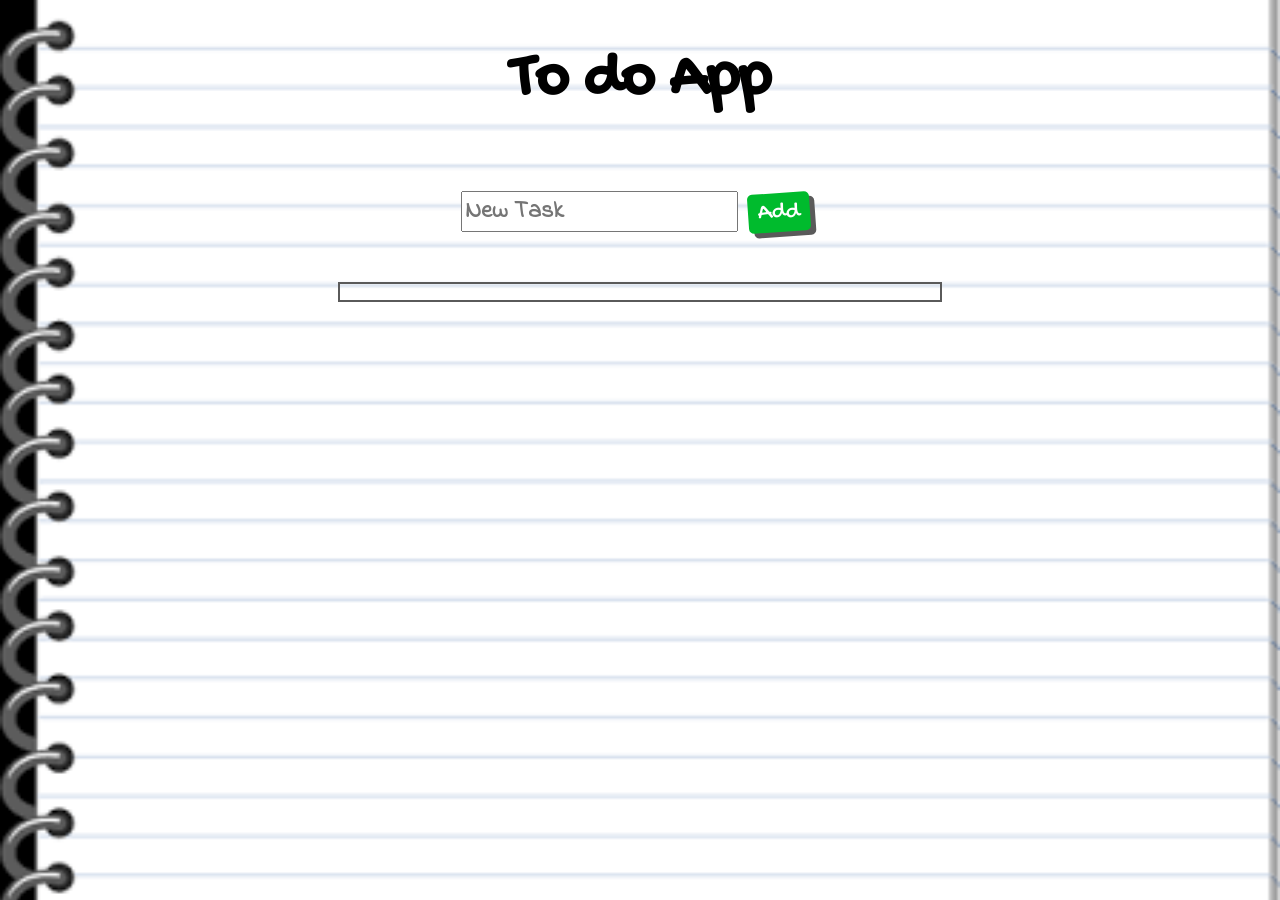
<file: index.html>
<!DOCTYPE html>
<html lang="en">
  <head>
    <meta charset="utf-8">
    <link rel="stylesheet" href="styles.css">
    <link rel="stylesheet" href="style.css">
    <title>To do App</title>
  </head>
  <body>
    <div id="app" ></div>
	  <script type="text/javascript" src="main.js"></script>
  </body>
</html>
</file>
<file: styles.css>
@import url('https://fonts.googleapis.com/css?family=Gochi+Hand');
@import url('https://fonts.googleapis.com/css2?family=Inconsolata:wght@500&display=swap');
@import url('https://fonts.googleapis.com/css2?family=Indie+Flower&display=swap');

body {
    padding: 0;
    margin: 0;
}

#app {
    background-image: url(images/fondoLibreta.png);
    background-attachment: fixed;
    background-size: cover;
    background-repeat: no-repeat;
    background-position: center center;
    height: 100vh;
    display: flex;
    align-items: center;
    align-content: center;
    flex-direction: column;
    overflow-y: scroll;

}

#tittleText {
    font-family: 'Gochi Hand';
    font-size: 4em;
}

#buttonAdd {
    border: none;
    transform: rotate(-4deg);
    transform-origin: center;
    font-family: 'Gochi Hand';
    font-size: 1.5em;
    border-radius: 5px;
    box-shadow: 5px 5px 0 #5a5a5a;
    background-color: #00bb2d;
    color: #ffffff;
    padding: 5px;
    padding-left: 10px;
    padding-right: 10px;
    margin-left: 10px;
    margin-right: 10px;
}

#buttonAdd:hover {
    background-color: #ee8d85;
    transform: rotate(8deg);
    transform-origin: center;
}

#inputTask {
    font-size: 1.5em;
    font-family: 'Indie Flower', cursive;
    font-weight: bolder;

}

#inputTask:focus {
    outline: none !important;
    border-left-color: #00bb2d;
    border-color: #00bb2d;
}

#divContainer {
    display: inline-block;
    margin-bottom: 50px;
    margin-top: 30px;
}

section {
    display: inline-block;
    width: 600px;
    border: #5a5a5a 2px solid;
}

li {
    position: relative;
    padding: 0.5rem;
    list-style: none;
}

li > p {
    font-size: 1.5em;
    font-family: 'Indie Flower', cursive;
    display: inline;
    margin: 5px;
    margin-left: 10px;
    margin-right: 10px;
}

li > button {
    background-color: crimson;
    color: #fff;
    font-size: 1.5em;
    font-family: 'Gochi Hand';
    border-radius: 5px;
    box-shadow: 5px 5px 0 #5a5a5a;
    border: none;
    margin-left: auto;
    margin-right: 5px;
    float: right;

}

li > p:hover {
    text-decoration: line-through wavy #e7766e;
}

@media (max-width: 767.98px) {
    section {
        width: 80vw;
    }

    li > p {
        font-size: 2em;
    }

    li > button {
        font-size: 2em;
    }

    #inputTask {
        font-size: 2em;

    }

    #tittleText {
        font-family: 'Gochi Hand';
        font-size: 6em;
    }

    #buttonAdd {
        font-size: 2em;
    }
}
</file>
<file: style.css>
.done > p{
    opacity: 0.6;
    text-decoration: line-through;
}
.done:hover >p{
    opacity: 1;
}
</file>
